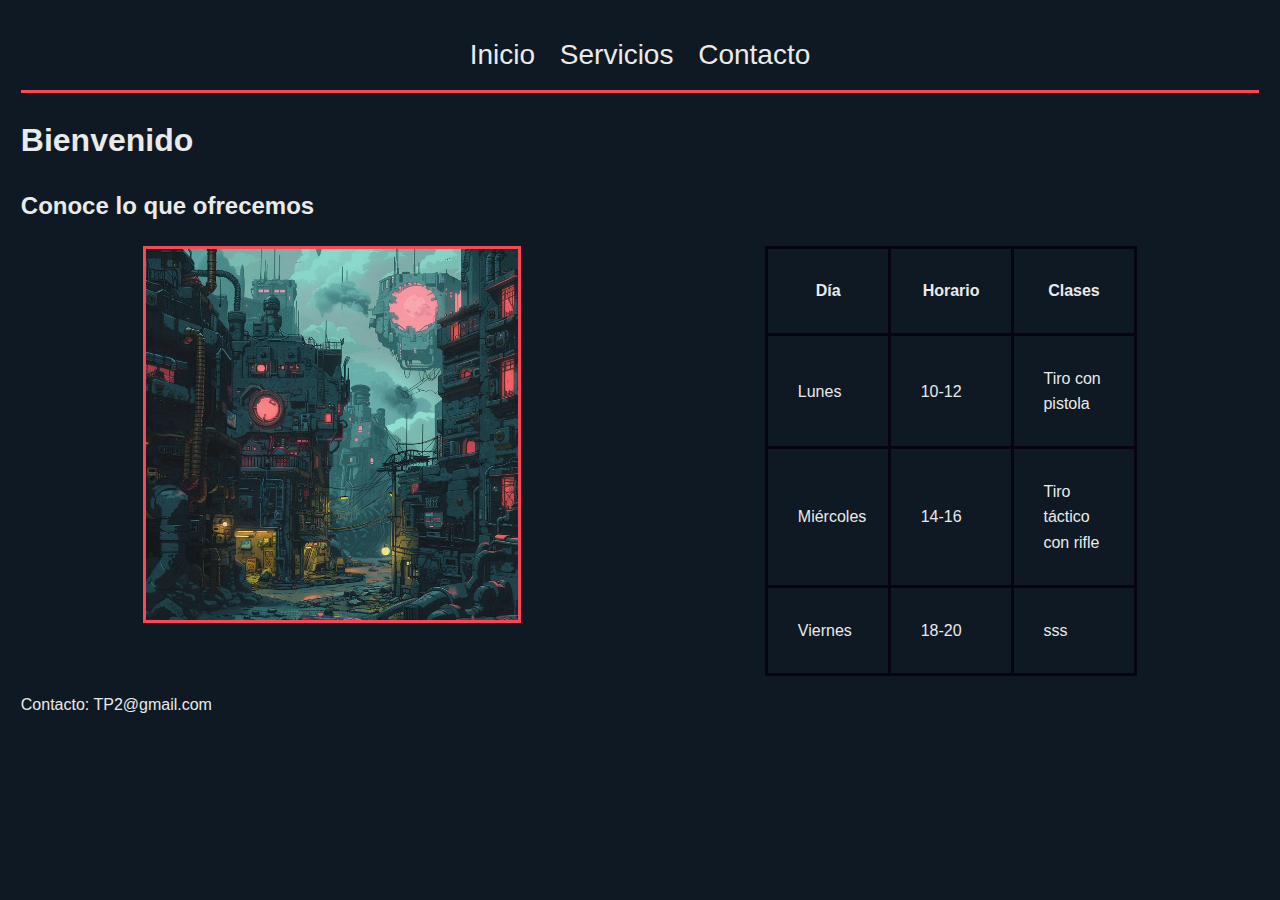
<file: index.html>
<!DOCTYPE html>
<html lang="en">
<head>
    <meta charset="UTF-8">
    <meta name="viewport" content="width=device-width, initial-scale=1.0">
    <title>Document</title>
    <link rel="stylesheet" href="style.css">
</head>

<body>
    

    <nav class="navbar">
        <a href="index.html">Inicio</a>
        <a href="servicios.html">Servicios</a>
        <a href="contacto.html">Contacto</a>
    </nav>

  <main class="contenido-inicio">
        <section class="introduccion">
            <h1>Bienvenido</h1>
            <h2>Conoce lo que ofrecemos</h2>
        </section>

        <section class="TablaImg">
        <img src="img/imagen 22.jpg" alt="Imagen 1">
            <table>
                <tr><th>Día</th><th>Horario</th><th>Clases</th></tr>
                <tr><td>Lunes</td><td>10-12</td><td>Tiro con pistola</td></tr>
                <tr><td>Miércoles</td><td>14-16</td><td>Tiro táctico con rifle</td></tr>
                <tr><td>Viernes</td><td>18-20</td><td>sss</td></tr>
            </table>
        </section>
  </main>

  <footer>
    <p>Contacto: TP2@gmail.com</p>
  </footer>
    

</body>
</html>
</file>
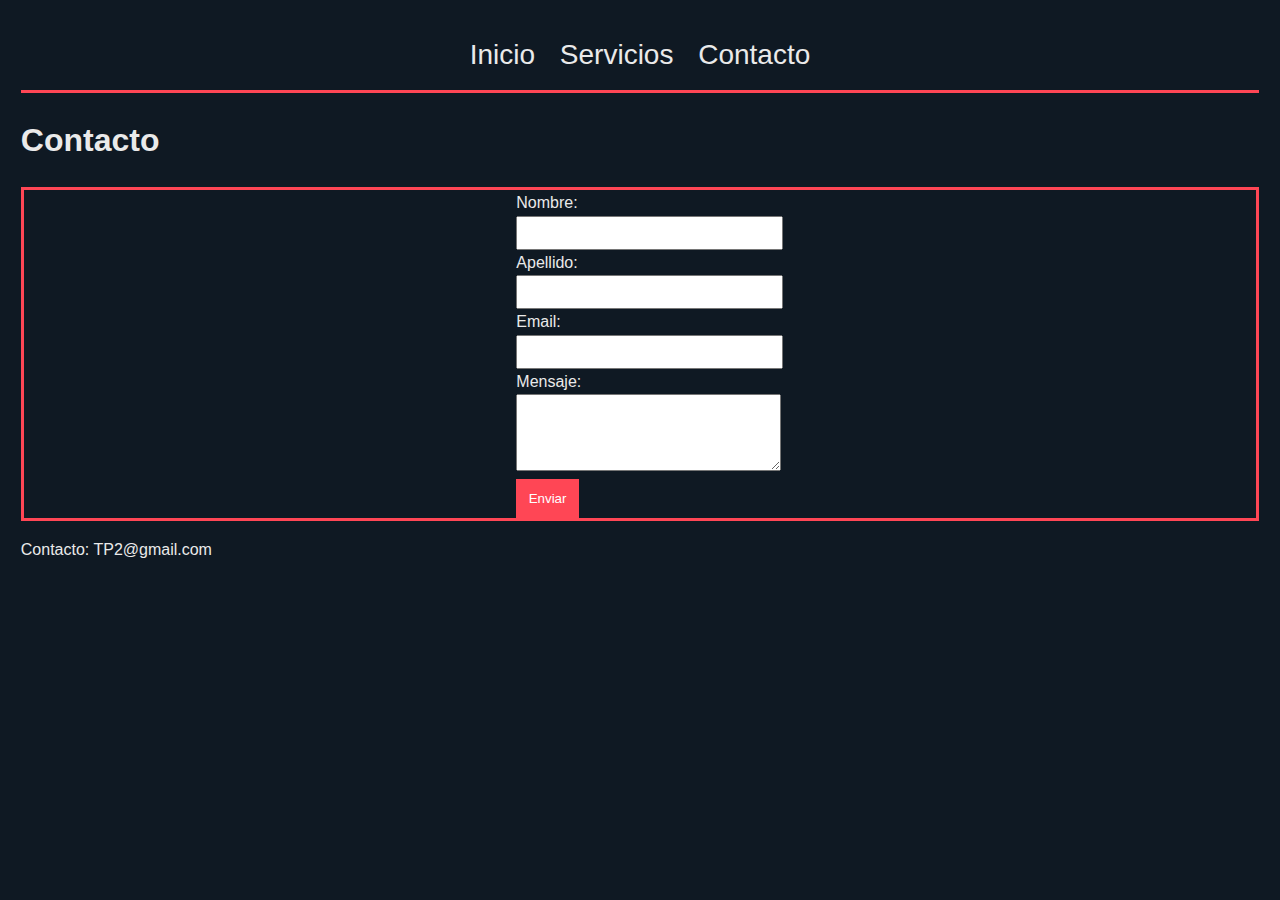
<file: contacto.html>
<!DOCTYPE html>
<html lang="en">
<head>
    <meta charset="UTF-8">
    <meta name="viewport" content="width=device-width, initial-scale=1.0">
    <title>Document</title>
    <link rel="stylesheet" href="style.css">
</head>
<body>
    
    <nav class="navbar">
    <a href="index.html">Inicio</a>
    <a href="servicios.html">Servicios</a>
    <a href="contacto.html">Contacto</a>
  </nav>
    <h1>Contacto</h1>

    <div class="formulario">
        <form action="">
            Nombre:
            <input type="text" name="nombre"><br>
            Apellido:
            <input type="text" name="apellido"><br>
            Email:
            <input type="email" name="email">
            <br>
            Mensaje:
            <textarea name="mensaje" rows="4" required></textarea><br>
            <div class="boton">
                <button type="submit">Enviar</button>
            </div>
        </form>
    </div>
    <footer>
    <p>Contacto: TP2@gmail.com</p>
  </footer>
</body>
</html>
</file>
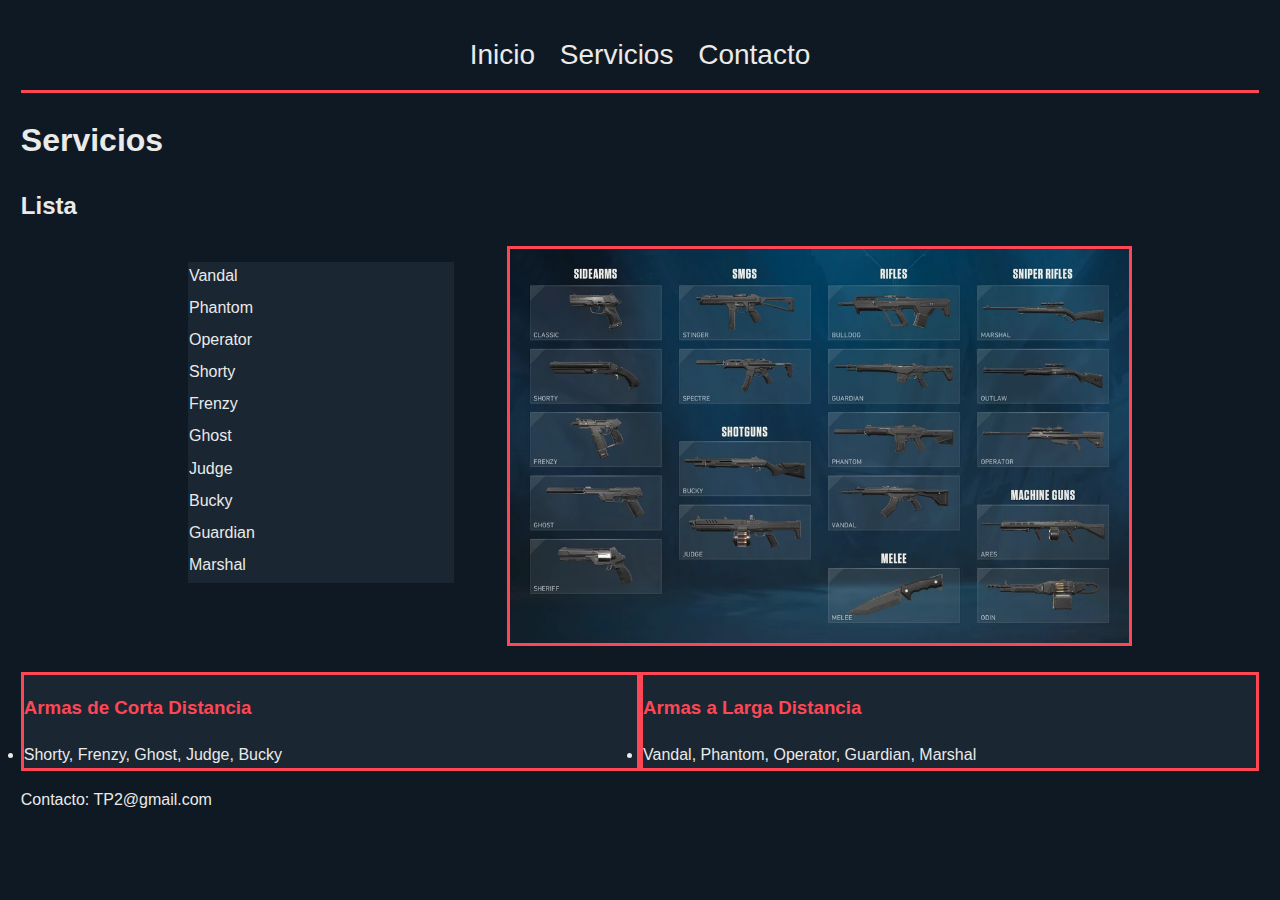
<file: servicios.html>
<!DOCTYPE html>
<html lang="en">
<head>
    <meta charset="UTF-8">
    <meta name="viewport" content="width=device-width, initial-scale=1.0">
    <title>Document</title>
    <link rel="stylesheet" href="style.css">
</head>
<body>
    
    <nav class="navbar">
      <a href="index.html">Inicio</a>
      <a href="servicios.html">Servicios</a>
      <a href="contacto.html">Contacto</a>
    </nav>

  <main class="contenido-servicios">
    <h1>Servicios</h1>
    <h2>Lista</h2>
    <div class="armas-img">
      <ul class="armas">
        <li>Vandal</li>
        <li>Phantom</li>
        <li>Operator</li>
        <li>Shorty</li>
        <li>Frenzy</li>
        <li>Ghost</li>
        <li>Judge</li>
        <li>Bucky</li>
        <li>Guardian</li>
        <li>Marshal</li>
      </ul>

      <img src="img/Weapons.png" alt="todas las armas">
    </div>
    <br>
    <section class="cajas">
      <div class="caja2">
        <h3>Armas de Corta Distancia</h3>
          <li>Shorty, Frenzy, Ghost, Judge, Bucky</li>

      </div>
      <div class="caja2">
        <h3>Armas a Larga Distancia</h3>
          <li>Vandal, Phantom, Operator, Guardian, Marshal</li>
      </div>
    </section>
  </main>
  <footer>
    <p>Contacto: TP2@gmail.com</p>
  </footer>
</body>
</html>
</file>
<file: style.css>
body {
    font-family: 'Rajdhani', sans-serif;
    background-color: #0f1923;
    color: #eaeaea;
    padding: 1%;
    line-height: 1.6;
}

.navbar {
  display: flex;
  justify-content: center;
  background-color: #0f1923;
  flex-wrap: wrap;
 
  border-bottom: solid #ff4655;
  
}
.navbar a {
    text-decoration: none;
    color: #eaeaea;
    text-decoration: none;
    margin: 1%;
    font-size: 175%;
    position: relative;
    
}
.navbar a:hover {
    color: #ff4655;
}
footer {
    background-color: #0f1923;
                            
}
.contenido-inicio .TablaImg {
    display: flex;
    flex-direction: row;
    flex-wrap: wrap;
    justify-content: space-around; 
     
                     
}

.contenido-inicio img {
    
    height: auto;
    border: solid #ff4655;
    height:30%; 
    width: 30%;

}
table {
    border-collapse: collapse;
    width: 100%;
    max-width: 30%;
}
table, th, td {
    height:30%; 
    width: 30%;
    border: solid #060511;
    padding: 8%;
                        
}



.formulario {
    display: flex;
    flex-direction: column;
    align-items: center;
    border: solid #ff4655 ;
    
}

.formulario input,
.formulario textarea {
    width: 100%;
    max-width: 400%;
    padding: 3%;
}
button {
    padding: 5%;
    background-color: #ff4655;
    color: white;
    border: none;
                        
}

button:hover {
    background-color: white;
    color: #000000;
}
.armas-img {
    display: flex;
    justify-content: space-around;
    flex-wrap: wrap; 
  
}

.armas {
    list-style: none;
  
}

.armas li {
    background-color: #1a2632;
    color: #eaeaea;
    padding: 2%;
    font-size: 80;
    height:8%; 
    width: 400%;
  
  
}

.armas-img img {
    flex-wrap: wrap;
    width: 50%; 
    height: 50%;
    border:solid#ff4655;
  
}

.cajas {
    display: flex;
    justify-content: space-between;
    flex-wrap: wrap;
    
}

.caja2 {
    flex: 46%; 
    background-color: #1a2632;
    color: #eaeaea;
    
    border: solid #ff4655;
  
}

.caja2 h3 {
    color: #ff4655;
  
  
}
</file>
